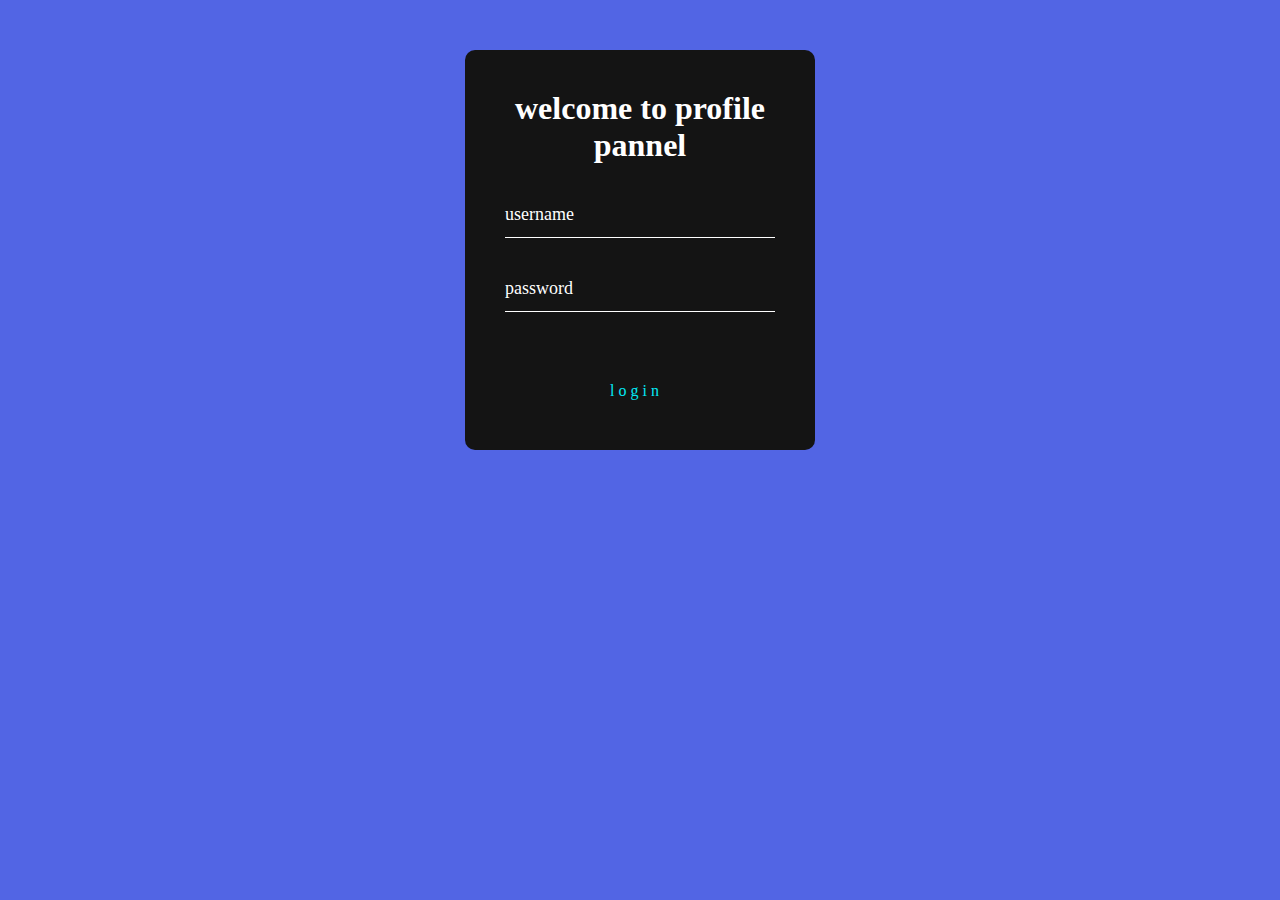
<file: index2.html>
<!DOCTYPE html>
<html lang="en">
<head>
    <meta charset="UTF-8">
    <meta http-equiv="X-UA-Compatible" content="IE=edge">
    <meta name="viewport" content="width=device-width, initial-scale=1.0">
    <title>Document</title>
    <link rel="stylesheet" href="style2.css">
</head>
<body>
<div class="container">
<h1>welcome to profile pannel</h1>
<div class="inpute5" id="inpute6">
    <input type="text" required>
    <label for="">username</label>
</div>
<div class="inpute5">
    <input type="password" required>
    <label for="">password</label>
</div>

<a href="" class="login" id="loged" onclick="back()">
    login
    <span></span><span></span>
    <span></span><span></span>
</a>



</div>




    <script src="main.js"></script>
</body>
</html>
</file>
<file: style2.css>
*{
    padding: 0;
    margin: 0;
    box-sizing: border-box;
}
body{
    font-family: "segoe ui";
    background: #5265e4;
    display: flex;
    align-items: center;
    justify-content: center;
}
.container{
    margin-top: 50px;
    width: 350px;
    height: 400px;
    padding: 40px;
    background: #141414;
    border-radius: 10px;
}
.inpute5{
    position: relative;
}
h1{
    margin-bottom: 30px;
    padding: 0;
    color: #fff;
    text-align: center;
}
.inpute5 input{
    width: 100%;
    color: #fff;
    padding: 10px;
    font-size: 20px;
    letter-spacing: 2px;
    margin-bottom: 30px;
    border: none;
    outline: none;
    border-bottom: 1px solid #fff;
    background: transparent;
}
.inpute5 label{
    position: absolute;
    top: 0;
    left: 0;
    padding: 10px 0;
    font-size: 18px;
    color: #fff;
    transition: all 0.5s;
    pointer-events: none;
}
.inpute5 input:hover ~ label ,
.inpute5 input:valid ~ label{
    top: -20px;
    left: 0;
    color: #03e9f4;
    font-size: 14px;
}
.login{
    position: relative;
    display: inline-block;
    padding: 10px 105px;
    color: #03e9f4;
    font-size: 16px;
    text-decoration: none;
    overflow: hidden;
    transition: 0.5s;
    margin-top: 30px;
    letter-spacing: 4px;
}
.login:hover{
    background: #03e9f4;
    color: #fff;
    border-radius: 10px;
    box-shadow: 0 0 5px #03e9f4,
                0 0 25px #03e9f4,
                0 0 50px #03e9f4,
                0 0 100px #03e9f4;
    
}
.login span{
    position: absolute;
    display: inline-block;
}
</file>
